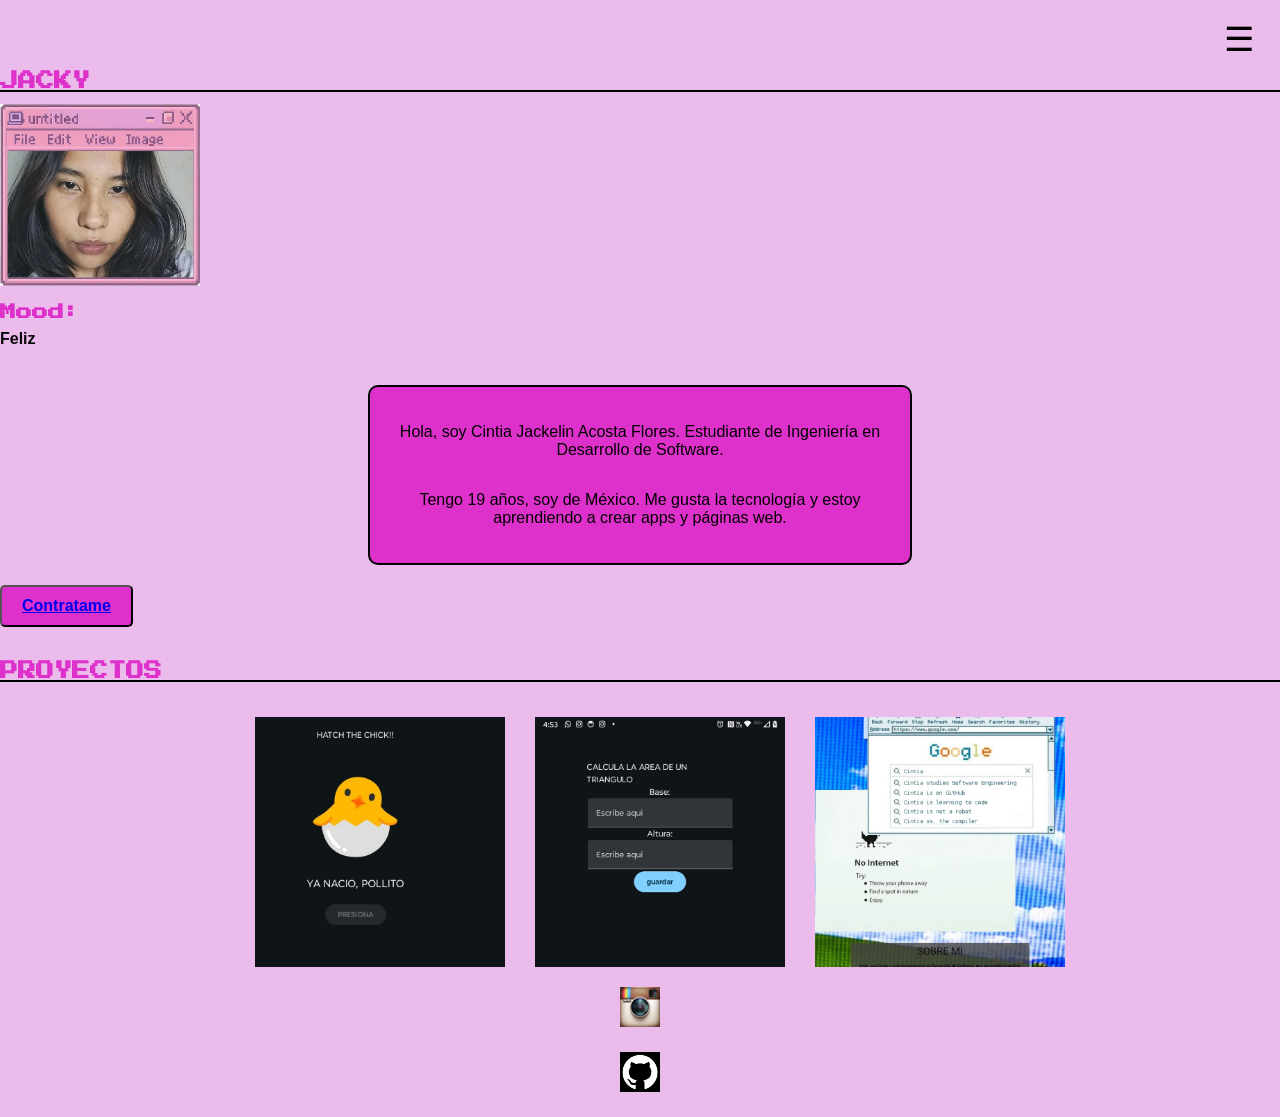
<file: index.html>
<!DOCTYPE html>
<html>
    <head>
        <meta charset="UTF-8">
        <meta name="viewport" content="width=device-width, initial-scale=1.0">
        <title>HOME</title>
        <link rel="preconnect" href="https://fonts.googleapis.com">
        <link rel="preconnect" href="https://fonts.gstatic.com" crossorigin>
        <link href="https://fonts.googleapis.com/css2?family=Press+Start+2P&family=Rajdhani:wght@400;600&display=swap" rel="stylesheet">
        <link rel="stylesheet" href="Styless.css">
    </head>
<header class="barra">
  <a href="index.html" ></a>

  <button class="menu-boton" aria-label="Abrir menú">☰</button>

  <nav id="menu">
    <a href="index.html">Home</a>
    <a href="sobremi.html">Sobre mí</a>
    <a href="servicios.html">Servicios</a>
    <a href="contacto.html">Contacto</a>
  </nav>
</header>
        <script>
        const boton = document.querySelector(".menu-boton");
        const menu = document.getElementById("menu");

        boton.addEventListener("click",() =>{
            menu.classList.toggle("abierto");
        });
    </script>
    <body>
        <div class="ventana">
            <h1>JACKY</h1>
            <div class="mis-imagenes">
                <img src="imagenes/mis.png" alt="Foto de perfil" class="foto">
            </div>
            <h4 class = "texto">Mood:
                <p class = "texto1">Feliz</p>
            </h4>
        </div>
        <div class="ventana2">
            <p>Hola, soy Cintia Jackelin Acosta Flores. Estudiante de Ingeniería en Desarrollo de Software.</p>
            <p> Tengo 19 años, soy de México. Me gusta la tecnología y estoy aprendiendo a crear apps y páginas web.</p>
        </div>
        <section class = "registro">
            <button class = "boton">
                <a href="contacto.html">Contratame</a>
        </section>
        <section class = "Proyectos-home">
            <h2>PROYECTOS</h2>

            <div class = "proyecto">
                <img src="imagenes/polli.jpeg" alt="Hatch the Chick">
                <img src="imagenes/are.jpeg" alt="Area de un Triángulo">
                <img src="imagenes/pagi.jpeg" alt="Pagina Web">   
            </div>
        </section>
        <section class="app">
            <a href="https://www.instagram.com/cintia_mp3?exln=enhzazgyaTZ4YXNr" class = "app1">
                <img src="imagenes/insta.jpeg" alt = "instagram">
            </a>
            <a href="https://github.com/cintiaja" class = "app1">
                <img src="imagenes/git.jpeg" alt = "git hub">
            </a>
        </section>

    </body>
</html>
</file>
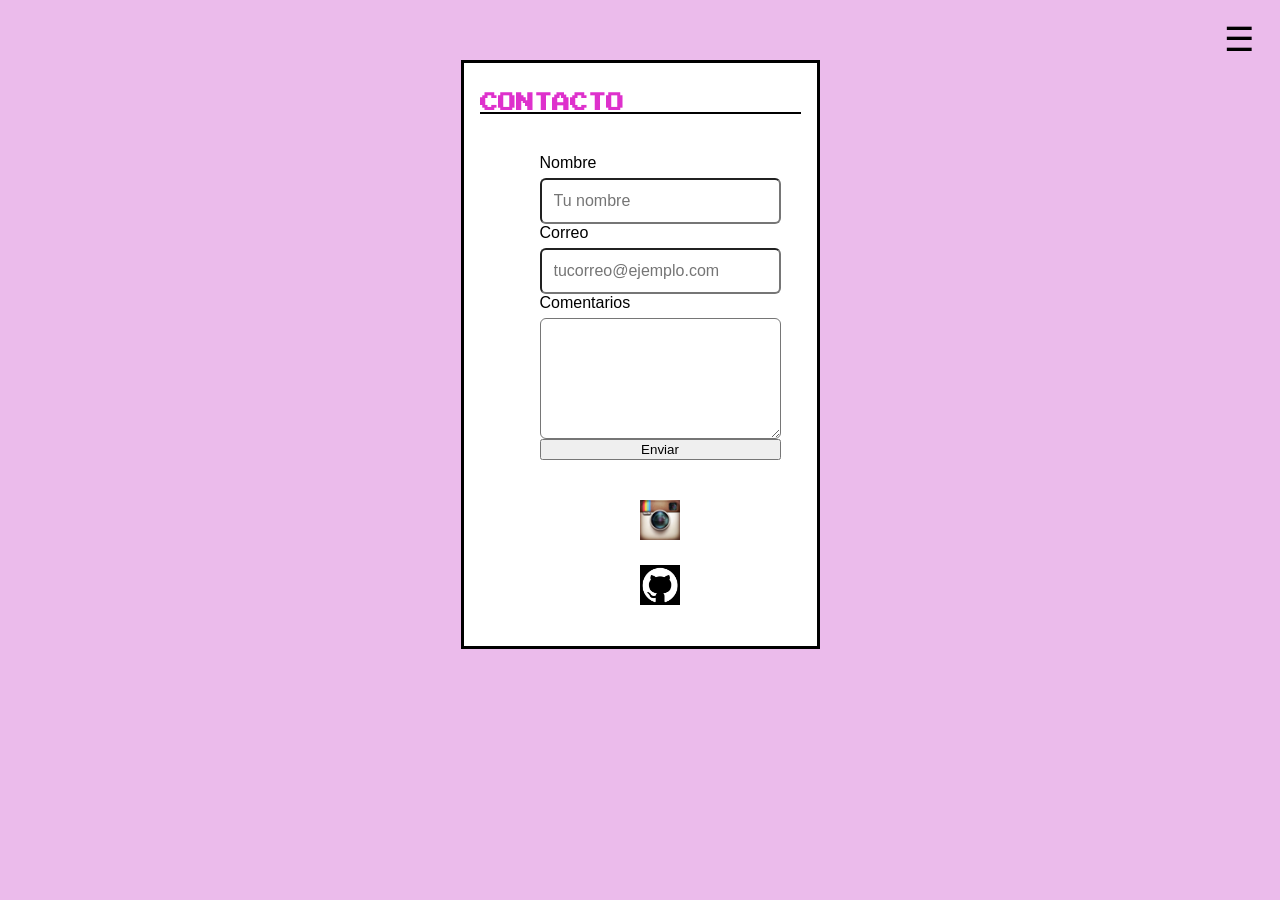
<file: contacto.html>
<!DOCTYPE html>
<html>
    <head>
        <meta charset="UTF-8">
        <meta name="viewport" content="width=device-width, initial-scale=1.0">
        <title>CONTACTO</title>
        <link rel="preconnect" href="https://fonts.googleapis.com">
        <link rel="preconnect" href="https://fonts.gstatic.com" crossorigin>
        <link href="https://fonts.googleapis.com/css2?family=Press+Start+2P&family=Rajdhani:wght@400;600&display=swap" rel="stylesheet">
        <link rel="stylesheet" href="Styless.css">
    </head>
<header class="barra">
  <a href="index.html" ></a>

  <button class="menu-boton" aria-label="Abrir menú">☰</button>

  <nav id="menu">
    <a href="index.html">Home</a>
    <a href="sobremi.html">Sobre mí</a>
    <a href="servicios.html">Servicios</a>
    <a href="contacto.html">Contacto</a>
  </nav>
</header>
    <script>
        const boton = document.querySelector(".menu-boton");
        const menu = document.getElementById("menu");

        boton.addEventListener("click",() =>{
            menu.classList.toggle("abierto");
        });
    </script>

    <body>
        <dialog open>
            <h2>CONTACTO</h2>
            <ul>
<form class="formulario" action="#" method="post">
  <label for="nombre">Nombre</label>
  <input type="text" id="nombre" name="nombre" placeholder="Tu nombre">

  <label for="correo">Correo</label>
  <input type="email" id="correo" name="correo" placeholder="tucorreo@ejemplo.com">

  <label for="comentarios">Comentarios</label>
  <textarea id="comentarios" name="comentarios" rows="5"></textarea>

  <button type="submit" class="boton-primario">Enviar</button>
</form>

        <section class = "app">
            <a href="https://www.instagram.com/cintia_mp3?exln=enhzazgyaTZ4YXNr" class = "app1">
                <img src="imagenes/insta.jpeg" alt = "instagram">
            </a>
            <a href="https://github.com/cintiaja" class = "app1">
                <img src="imagenes/git.jpeg" alt = "git hub">
            </a>
        </section>


    </body>
</file>
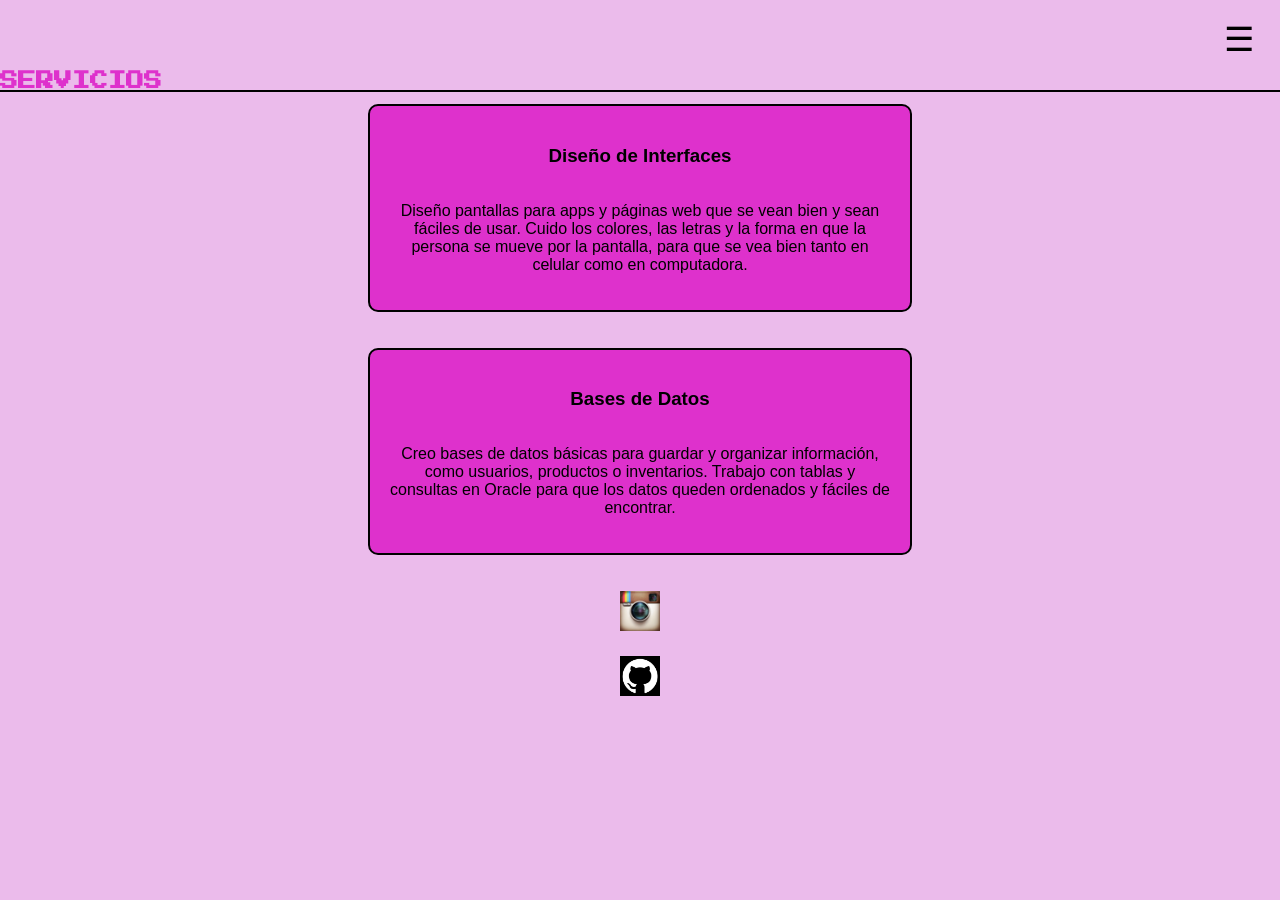
<file: servicios.html>
<!DOCTYPE html>
<html>
    <head>
        <meta charset="UTF-8">
        <meta name="viewport" content="width=device-width, initial-scale=1.0">
        <title>SERVICIOS</title>
        <link rel="preconnect" href="https://fonts.googleapis.com">
        <link rel="preconnect" href="https://fonts.gstatic.com" crossorigin>
        <link href="https://fonts.googleapis.com/css2?family=Press+Start+2P&family=Rajdhani:wght@400;600&display=swap" rel="stylesheet">
        <link rel="stylesheet" href="Styless.css">
    </head>
<header class="barra">
  <a href="index.html" ></a>

  <button class="menu-boton" aria-label="Abrir menú">☰</button>

  <nav id="menu">
    <a href="index.html">Home</a>
    <a href="sobremi.html">Sobre mí</a>
    <a href="servicios.html">Servicios</a>
    <a href="contacto.html">Contacto</a>
  </nav>
</header>
        <script>
        const boton = document.querySelector(".menu-boton");
        const menu = document.getElementById("menu");

        boton.addEventListener("click",() =>{
            menu.classList.toggle("abierto");
        });
    </script>
    <h1 class = "titulo">SERVICIOS</h1>
    <div class = "ventana2">
        <h3>Diseño de Interfaces</h3>
        <p>
        Diseño pantallas para apps y páginas web que se vean bien y sean
        fáciles de usar. Cuido los colores, las letras y la forma en que
        la persona se mueve por la pantalla, para que se vea bien tanto
        en celular como en computadora.
        </p>
    </div>
    <br>
    <br>
    <div class = "ventana2">
        <h3>Bases de Datos</h3>
        <p>
        Creo bases de datos básicas para guardar y organizar información,
        como usuarios, productos o inventarios. Trabajo con tablas y
        consultas en Oracle para que los datos queden ordenados y fáciles
        de encontrar.
        </p>
    </div>
    <br>
    <br>
    <body>
            <section class="app">
                <a href="https://www.instagram.com/cintia_mp3?exln=enhzazgyaTZ4YXNr" class = "app1">
                    <img src="imagenes/insta.jpeg" alt = "instagram">
                </a>
                <a href="https://github.com/cintiaja" class = "app1">
                    <img src="imagenes/git.jpeg" alt = "git hub">
                </a>
            </section>
    </body>
</file>
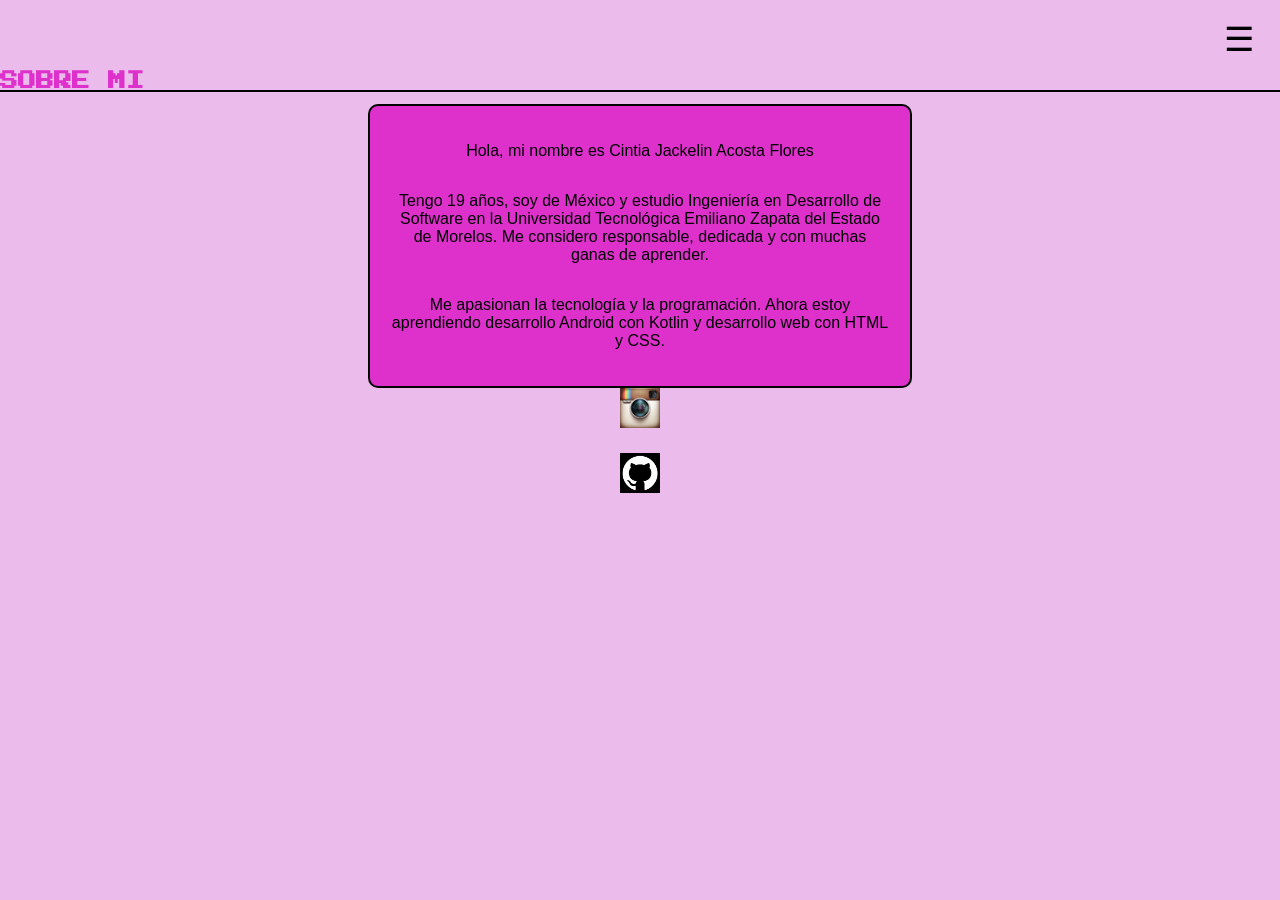
<file: sobremi.html>
<!DOCTYPE html>
<html>
    <head>
        <meta charset="UTF-8">
        <meta name="viewport" content="width=device-width, initial-scale=1.0">
        <title>SOBRE MI</title>
        <link rel="preconnect" href="https://fonts.googleapis.com">
        <link rel="preconnect" href="https://fonts.gstatic.com" crossorigin>
        <link href="https://fonts.googleapis.com/css2?family=Press+Start+2P&family=Rajdhani:wght@400;600&display=swap" rel="stylesheet">
        <link rel="stylesheet" href="Styless.css">

    </head>
<header class="barra">
  <a href="index.html" ></a>

  <button class="menu-boton" aria-label="Abrir menú">☰</button>

  <nav id="menu">
    <a href="index.html">Home</a>
    <a href="sobremi.html">Sobre mí</a>
    <a href="servicios.html">Servicios</a>
    <a href="contacto.html">Contacto</a>
  </nav>
</header>
        <script>
        const boton = document.querySelector(".menu-boton");
        const menu = document.getElementById("menu");

        boton.addEventListener("click",() =>{
            menu.classList.toggle("abierto");
        });
    </script>
    <h1>SOBRE MI</h1>
<div class = "ventana2">
    <p>Hola, mi nombre es Cintia Jackelin Acosta Flores </p>
    <p>   
        Tengo 19 años, soy de México y estudio Ingeniería en Desarrollo
        de Software en la Universidad Tecnológica Emiliano Zapata del
        Estado de Morelos. Me considero responsable, dedicada y con
        muchas ganas de aprender.

    </p>
    <p>
        Me apasionan la tecnología y la programación. Ahora estoy
        aprendiendo desarrollo Android con Kotlin y desarrollo web
        con HTML y CSS.
    </p>
</div>
    </html>
    <body>
        <section class = "app">
            <a href="https://www.instagram.com/cintia_mp3?exln=enhzazgyaTZ4YXNr" class = "app1">
                <img src="imagenes/insta.jpeg" alt = "instagram">
            </a>
            <a href="https://github.com/cintiaja" class = "app1">
                <img src="imagenes/git.jpeg" alt = "git hub">
            </a>
        </section>
    </body>
</file>
<file: Styless.css>
body{
    font-family: Arial, Helvetica, sans-serif;
    background-color: #ebbbeb;
    margin: 0;
}
@media screen and (max-width: 600px) {
    header{
    flex-direction: column;
    padding: 15px 20px;
}

nav{
    display: flex;
    display: wrap;
    justify-content: center;
    margin-top: 15px;
}

nav a{
    margin: 5px 10px;
}

main{
    padding: 20px;
}

h1{
    font-size: 30px;
}

.caja-presentacion{
    padding: 20px;
}

footer{
    padding: 15px 20px;
}
}



img{
    max-width: 100%;
    height: auto;
}
h1, h2 {
  font-family: "Press Start 2P", Arial, sans-serif;
  font-size: 18px;  
  color: #de31cc; 
  border-bottom: 2px solid #000000;
}
h4{
    font-family: "Press Start 2P", Arial, sans-serif;
    font-size: 14px;
    color: #de31cc;
}
    .barra{
        height: 30px;
        background-color: #150c9c;
        backgroud-color: var(--caja-color);
        border-bottom: 2px solid #000000;
        display: flex;
        align-items: center;
        justify-content: flex-end;
        padding: 0 20px;
        position: sticky;
        top: 0;
        z-index: 10;
    }
    .ventana{
        width: 100%;
        height: 100%;
        background-color: #ebbbeb;
        display: flex;
        flex-direction: column;
        align-items: left;
        justify-content: center;
        font-family: Arial, Helvetica, sans-serif;
    }
    .mis-imagenes{
    display: flex;
    flex-wrap: wrap;       
    gap: 20px;             
    align-items: center; 
    width: 200px;
    height: 50px;
    }
    .texto{
        font-size: 16px;
        text-align: left;
        text-top: 10px;
        margin-top: 150px;
    }
    .texto1{
        font-size: 16px;
        text-align: left;
        text-top: 10px;
        margin-top: 10px;
        color: #090909;
        font-family: Arial, sans-serif;
    }
    .ventana2{
        
        width: 92%;
        padding: 20px;
        margin-top:20px;
        margin:auto;
        height: 100%;
        border: 2px solid #000000;
        background-color: #de31cc;
        border-radius: 10px;
        display: flex;
        flex-direction: column;
        align-items: center;
        justify-content: center;
        font-family: Arial, Helvetica, sans-serif;
        text-align: center;
        max-width: 500px;
    }
    .proyecto{
        display: flex;
        gap: 30px;             
        align-items: center; 
        justify-content: center;
        width: 100%;
        height: 100%;
        overflow: auto;
        scroll-snap-type: x mandatory;
        padding: 20px;
    }
    .proyecto img{
        width: 250px;
        height: 250px;
        object-fit: cover;
        scroll-snap-align: start;
    }
    .boton{
        background-color: #de31cc;
        display: inline-block;
        color: #fff;
        padding: 10px 20px;
        text-decoration: none;
        border-radius: 5px;
        font-weight: bold;
        font-size: 16px;
        cursor: pointer;
        align-items: center;
        margin-top: 20px;
        margin-bottom: auto;
        text-align: center;
        margin: 20px auto;
        justify-content: center;
    }
    .app1{
        display: block;
        height: 40px;
        width: 40px;
        margin-top: 20px;
        margin:0 auto 25px;
        columns:auto;
    }
    .barra{
        display: flex;
        justify-content: space-between;
        align-items: center;
        min-height: 60px;
        padding: 0 20px;
        background-color: var(--caja-color);
        border-bottom: 2px solid var(--azul);
        position: sticky;
        top: 0;
        z-index: 10;

    }

/* En compu el ☰ no se ve */
.menu-boton {
  display: none;
  background: none;
  border: none;
  color: var(--morado);
  font-size: 34px;
  cursor: pointer;
}

/* Menú normal: enlaces en fila */
nav {
  display: flex;
}

nav a {
  margin-left: 25px;
  text-decoration: none;
  color: var(--texto);
}

nav a:hover {
  color: var(--verde);
}
.formulario {
  display: flex;
  flex-direction: column;      
  max-width: 500px;
  margin: 20px auto;
  padding: 20px;
  background-color: var(--caja);
  border: 2px solid var(--rosa);
}

.formulario input,
.formulario textarea {
  margin-top: 6px;
  padding: 12px;
  font-size: 16px;
  border-radius: 6px;
}

.barra {
  display: flex;
  justify-content: space-between; 
  align-items:end;
  min-height: 60px;
  padding: 0 20px;
  background-color: var(--caja);
  border-bottom: 2px solid var(--azul);
  position: sticky;
  top: 0;
  z-index: 10;
}



.menu-boton {
  display: block;
  background: none;
  border: none;
  color: var(--morado);
  font-size: 34px;
  cursor: pointer;
}


nav {
  display: none;
  position: absolute;
  top: 100%;
  left: 0;
  right: 0;
  flex-direction: column;
  background-color: #31022957;
  border-bottom: 2px solid var(--azul);
}

nav.abierto {
  display: flex;
}

nav a {
  margin: 0;
  padding: 14px;
  text-align: center;
  text-decoration: none;
  color: var(--texto);
  border-top: 1px solid var(--azul);
}

nav a:hover {
  color: var(--verde);
}
</file>
